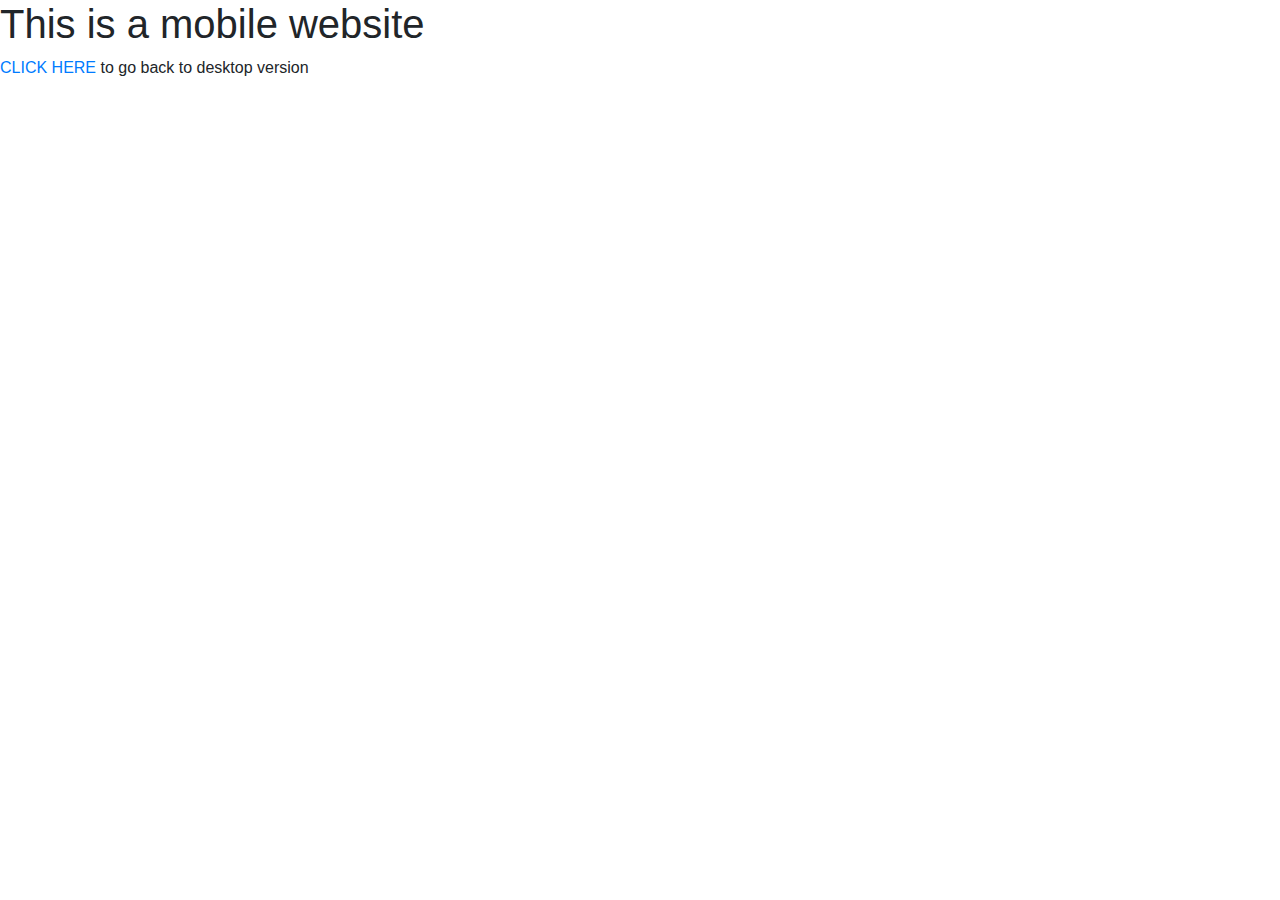
<file: index_m.html>
<!DOCTYPE html>
<html lang="en">
<head>
    <meta charset="UTF-8">
    <meta name="viewport" content="width=device-width, initial-scale=1.0">
    <meta http-equiv="X-UA-Compatible" content="ie=edge">

    <link rel="stylesheet" href="https://stackpath.bootstrapcdn.com/bootstrap/4.3.1/css/bootstrap.min.css" integrity="sha384-ggOyR0iXCbMQv3Xipma34MD+dH/1fQ784/j6cY/iJTQUOhcWr7x9JvoRxT2MZw1T" crossorigin="anonymous">
    <link rel="stylesheet" href="css/index.css">

    <title>Dive Atlas :: Mobile Portal</title>
</head>
<body>
    <h1>This is a mobile website</h1>
    <p><a href="index.html">CLICK HERE</a> to go back to desktop version</p>
</body>

<script src="https://code.jquery.com/jquery-3.3.1.slim.min.js" integrity="sha384-q8i/X+965DzO0rT7abK41JStQIAqVgRVzpbzo5smXKp4YfRvH+8abtTE1Pi6jizo" crossorigin="anonymous"></script>
    <script src="https://cdnjs.cloudflare.com/ajax/libs/popper.js/1.14.7/umd/popper.min.js" integrity="sha384-UO2eT0CpHqdSJQ6hJty5KVphtPhzWj9WO1clHTMGa3JDZwrnQq4sF86dIHNDz0W1" crossorigin="anonymous"></script>
    <script src="https://stackpath.bootstrapcdn.com/bootstrap/4.3.1/js/bootstrap.min.js" integrity="sha384-JjSmVgyd0p3pXB1rRibZUAYoIIy6OrQ6VrjIEaFf/nJGzIxFDsf4x0xIM+B07jRM" crossorigin="anonymous"></script>
</html>
</file>
<file: css/index.css>
.topHead {
    height: 100vh;
    min-height: 500px;
    background-image: url("../src/img/headbackground.jpg");
    background-size: cover;
    background-position: center;
    background-repeat: no-repeat;
  }
</file>
